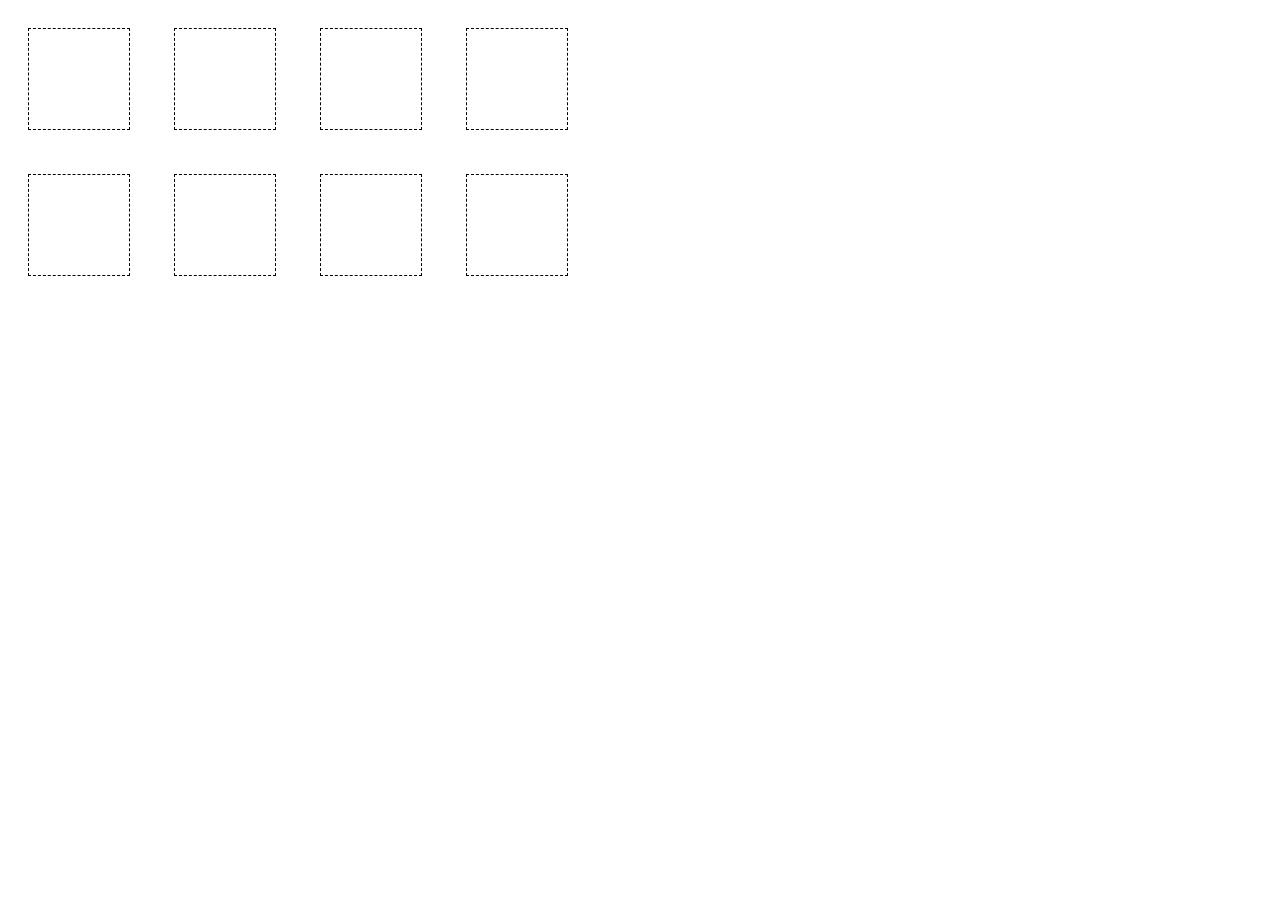
<file: Q2/index.html>
<!DOCTYPE html>
<html>
	<head>
		<meta charset="UTF-8">
		<style>
			.square {
				width: 100px;
				height: 100px;
				border: 1px dashed black;
				display: inline-block;
				margin: 20px;
			}

			.enabled {
				background-color: limegreen;
				border: 1px solid black;
			}
		</style>
	</head>
	<body>
		<section class="row1">
			<div class="square"></div>
			<div class="square"></div>
			<div class="square"></div>
			<div class="square"></div>
		</section>

		<section class="row2">
			<div class="square"></div>
			<div class="square"></div>
			<div class="square"></div>
			<div class="square"></div>
		</section>

		<script>
           
			let row1Squares = document.querySelectorAll('.row1 .square');
			for(let node of row1Squares) {
                let color = 1;
				/* TODO: node 변수를 어떻게 조작해야 할까요? */
                node.addEventListener('click',()=>{
                    if(color=1){
                        node.style.backgroundColor='yellow'
                        color--;
                    }
                    else{
                        node.style.backgroundColor='white';
                       color++;
                    }
                });
               }


			let row2Squares = document.querySelectorAll('.row2 .square');
			for(let node of row2Squares) {
				/* TODO: node 변수를 어떻게 조작해야 할까요? */
                node.addEventListener('click',()=>{
                    node.setAttribute('class','enabled')
                });
			}
		</script>
        <script src="index.js"></script>
	</body>
</html>
</file>
